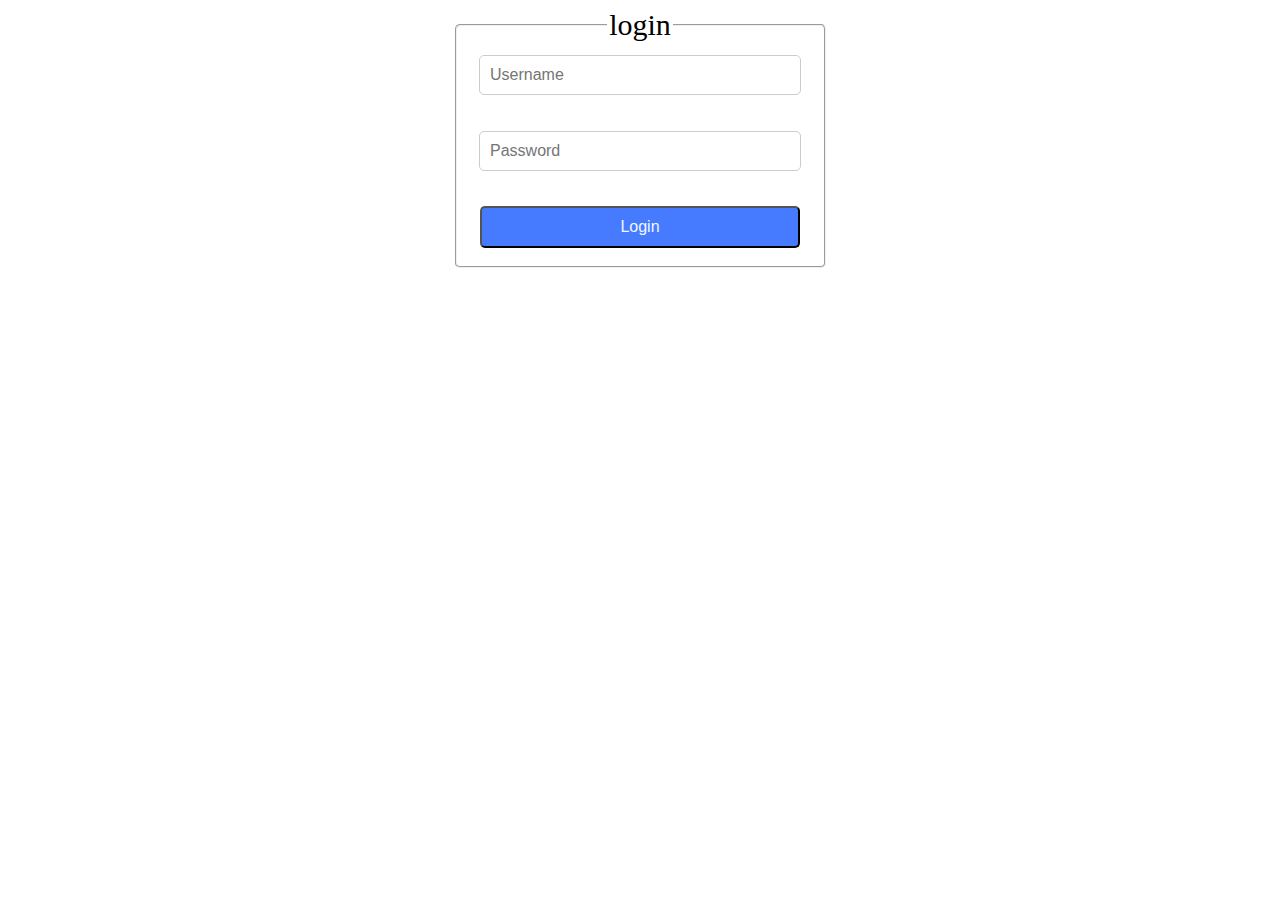
<file: birthdays/templates/login.html>
<!DOCTYPE html>
<html lang="en">
<head>
    <meta charset="UTF-8">
    <meta name="viewport" content="width=device-width, initial-scale=1.0">
    <title>Document</title>
    <style>
        fieldset {
            text-align: center;
            margin: 0 auto;
            width: 0;
            font-size: 30px;
            border-radius: 5px;
        }
        input[type="text"], input[type="password"]{
            width: 300px;
            padding: 10px; 
            border: 1px solid #ccc; 
            border-radius: 5px; 
            font-size: 16px; 
            color: #333; 
        }
        input[type="submit"]{
            width: 320px;
            padding: 10px; 
            font-size: 16px; 
            border-radius: 5px;
            background-color: #477bff;
            color: aliceblue;
            cursor: pointer;
        }
    </style>
</head>
<body>
    <fieldset>
        <legend>login</legend>
        <form action="/login" method="POST">
            <input type="text" id="nama" name="username_login" placeholder="Username" >
            <br><br>
            <input type="password" id="nama" name="password_login" placeholder="Password">
            <br><br>
            <input type="submit" value="Login">
        </form>
    </fieldset>
</body>
</html>
</file>
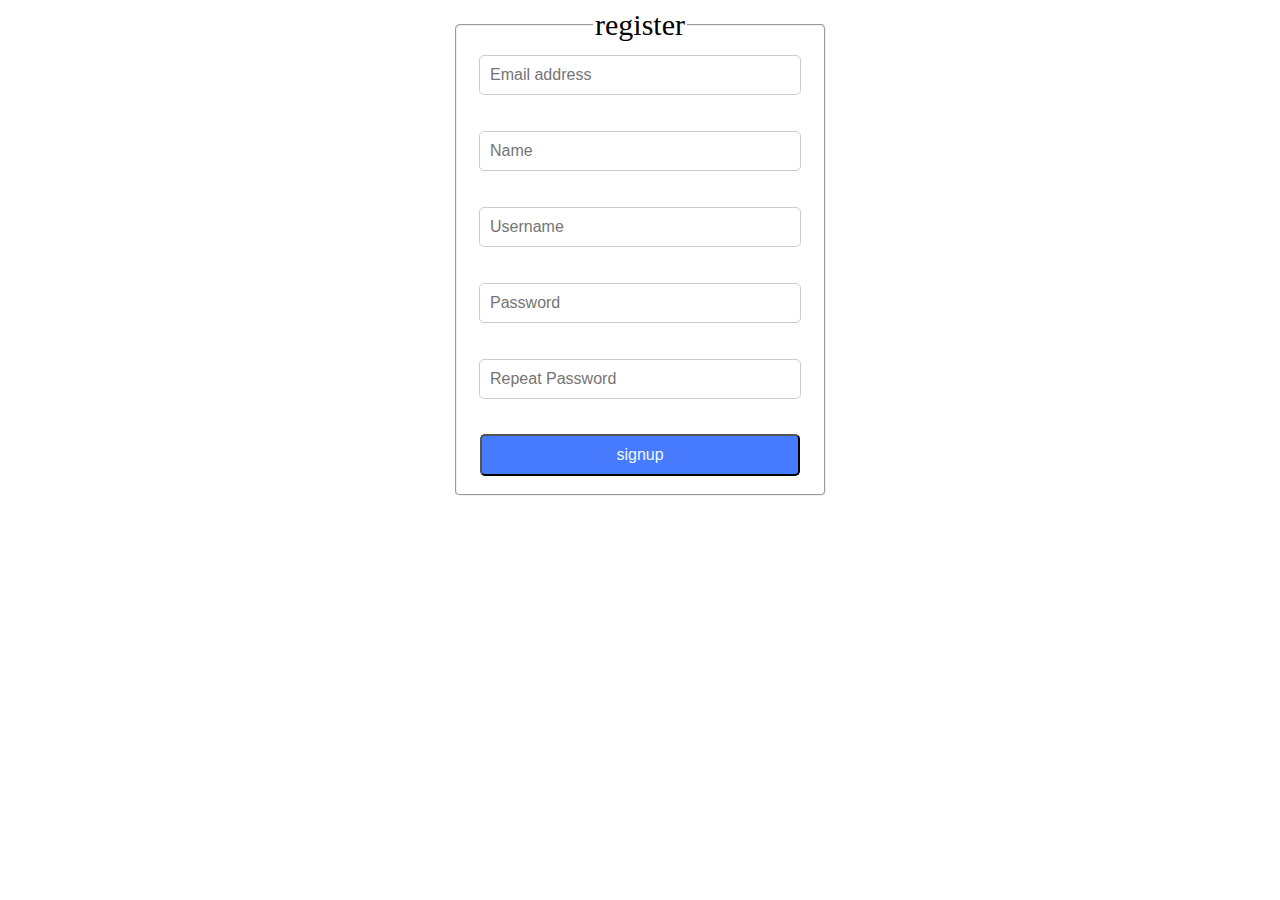
<file: birthdays/templates/register.html>
<!DOCTYPE html>
<html lang="en">
<head>
    <style>
        fieldset {
            text-align: center;
            margin: 0 auto;
            width: 0;
            font-size: 30px;
            border-radius: 5px;
        }
        input[type="text"], input[type="password"] {
            width: 300px;
            padding: 10px; 
            border: 1px solid #ccc; 
            border-radius: 5px; 
            font-size: 16px; 
            color: #333; 
        }
        input[type="submit"] {
            width: 320px;
            padding: 10px; 
            font-size: 16px; 
            border-radius: 5px;
            background-color: #477bff;
            color: aliceblue;
            cursor: pointer;
        }
    </style>
    <meta charset="UTF-8">
    <meta name="viewport" content="width=device-width, initial-scale=1.0">
    <title>Document</title>
</head>
<body>
    <fieldset>
        <legend>register</legend>
        <form action="/register" method="POST">
            <input type="text" id="nama" name="email" placeholder="Email address" >
            <br><br>
            <input type="text" id="nama" name="nama" placeholder="Name">
            <br><br>
            <input type="text" id="nama" name="username" placeholder="Username">
            <br><br>
            <input type="password" id="nama" name="password" placeholder="Password">
            <br><br>
            <input type="password" id="nama" name="pw2" placeholder="Repeat Password">
            <br><br>
            <input type="submit" value="signup">
        </form>
    </fieldset>
</body>
</html>
</file>
